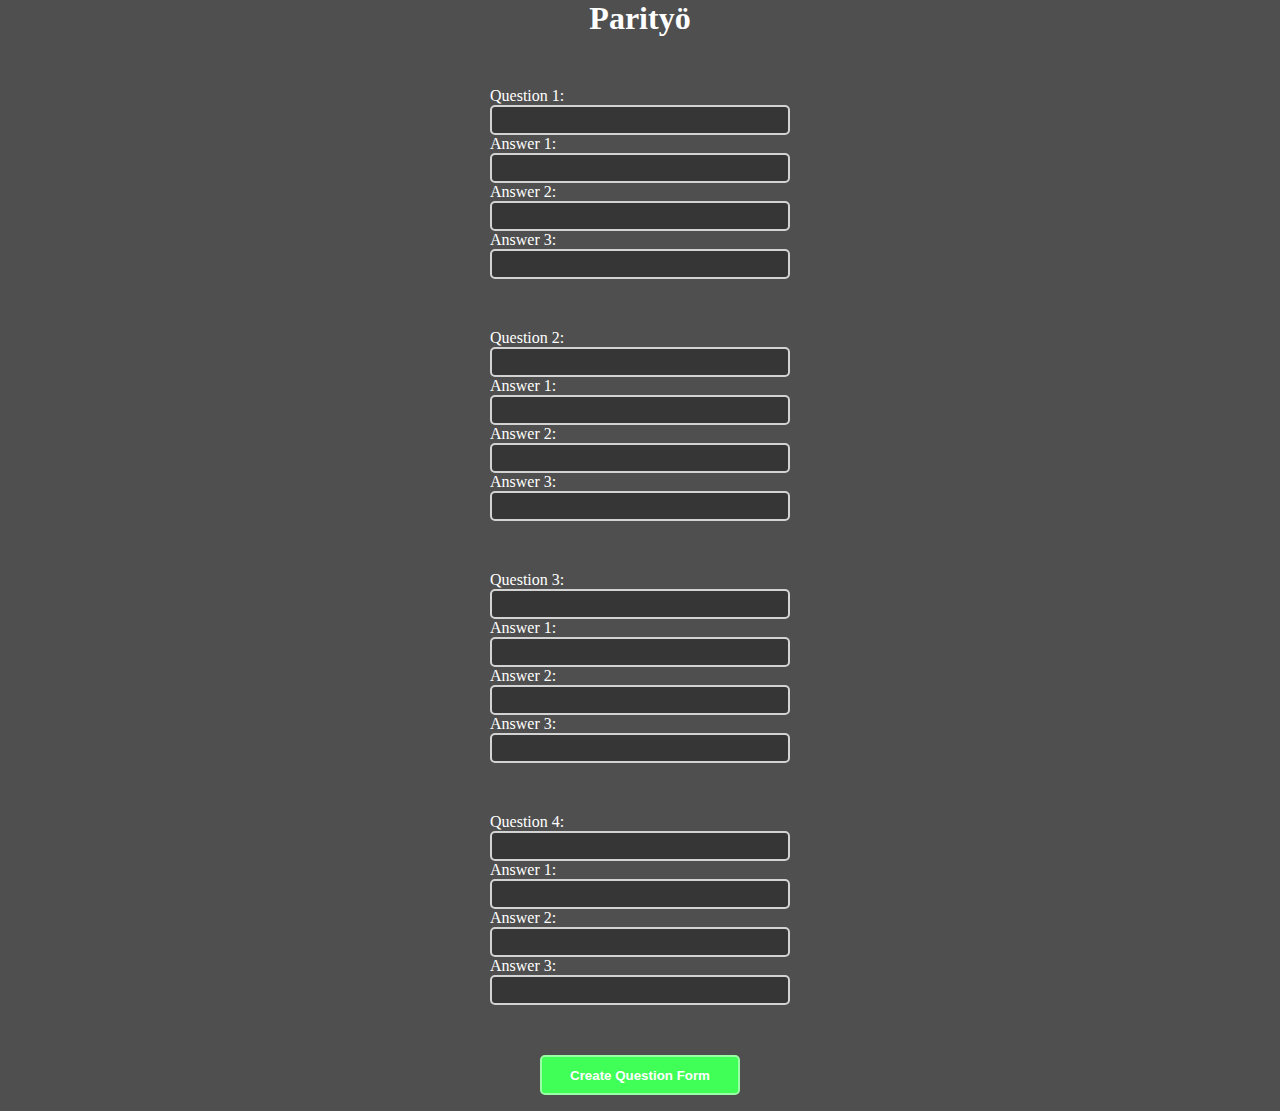
<file: Kysely/index.html>
<html>
<head>
    <meta charset="UTF-8">
    <meta http-equiv="X-UA-Compatible" content="IE=edge">
    <meta name="viewport" content="width=device-width, initial-scale=1.0">
    <title>Parityo</title>
	<link rel="stylesheet" href="style3.css">
</head>
<body>
	<h1>Parityö</h1>
	<form method="post" action="answers.php" name="quizForm">
		<div>
			<label for="q1">Question 1:</label>
			<input type="text" id="q1" name="q1" required>
			<label for="a1">Answer 1:</label>
			<input type="text" id="a1" name="a1" required>
			<label for="a2">Answer 2:</label>
			<input type="text" id="a2" name="a2" required>
			<label for="a3">Answer 3:</label>
			<input type="text" id="a3" name="a3" required>
		</div>
			<br><br>
		<div>
			<label for="q2">Question 2:</label>
			<input type="text" id="q2" name="q2" required>
			<label for="b1">Answer 1:</label>
			<input type="text" id="b1" name="b1" required>
			<label for="b2">Answer 2:</label>
			<input type="text" id="b2" name="b2" required>
			<label for="b3">Answer 3:</label>
			<input type="text" id="b3" name="b3" required>
		</div>
			<br><br>
		<div>
			<label for="q3">Question 3:</label>
			<input type="text" id="q3" name="q3" required>
			<label for="c1">Answer 1:</label>
			<input type="text" id="c1" name="c1" required>
			<label for="c2">Answer 2:</label>
			<input type="text" id="c2" name="c2" required>
			<label for="c3">Answer 3:</label>
			<input type="text" id="c3" name="c3" required>
		</div>
			<br><br>
		<div>
			<label for="q4">Question 4:</label>
			<input type="text" id="q4" name="q4" required>
			<label for="d1">Answer 1:</label>
			<input type="text" id="d1" name="d1" required>
			<label for="d2">Answer 2:</label>
			<input type="text" id="d2" name="d2" required>
			<label for="d3">Answer 3:</label>
			<input type="text" id="d3" name="d3" required>
			<br><br>
		</div>
			<input type="submit" value="Create Question Form">
	</form>

	<script src="main.js"></script>
</body>
</html>
</file>
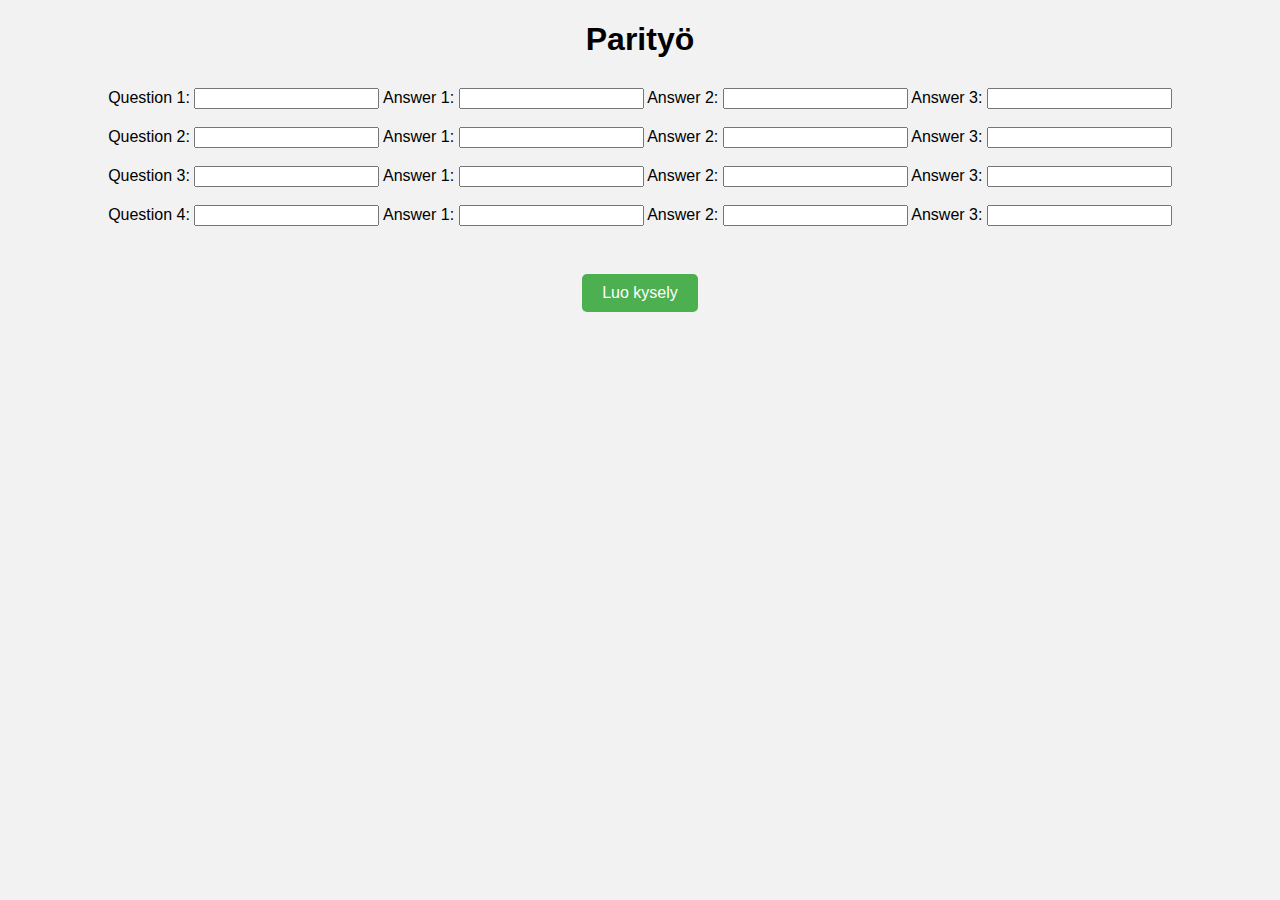
<file: Parityö/index.html>
<!DOCTYPE html>
<html>
<meta charset="UTF-8">
<head>
	<link rel="stylesheet" href="style.css">
	<title>Parityö</title>
</head>
<body>
	<h1>Parityö</h1>
	<form method="POST" action="quiz.php">
		<label for="q1">Question 1:</label>
		<input type="text" id="q1" name="q1" required>
		<label for="a1">Answer 1:</label>
		<input type="text" id="a1" name="a1" required>
		<label for="a2">Answer 2:</label>
		<input type="text" id="a2" name="a2" required>
		<label for="a3">Answer 3:</label>
		<input type="text" id="a3" name="a3" required>
		<br><br>
		<label for="q2">Question 2:</label>
		<input type="text" id="q2" name="q2" required>
		<label for="b1">Answer 1:</label>
		<input type="text" id="b1" name="b1" required>
		<label for="b2">Answer 2:</label>
		<input type="text" id="b2" name="b2" required>
		<label for="b3">Answer 3:</label>
		<input type="text" id="b3" name="b3" required>
		<br><br>
		<label for="q3">Question 3:</label>
		<input type="text" id="q3" name="q3" required>
		<label for="c1">Answer 1:</label>
		<input type="text" id="c1" name="c1" required>
		<label for="c2">Answer 2:</label>
		<input type="text" id="c2" name="c2" required>
		<label for="c3">Answer 3:</label>
		<input type="text" id="c3" name="c3" required>
		<br><br>
		<label for="q4">Question 4:</label>
		<input type="text" id="q4" name="q4" required>
		<label for="d1">Answer 1:</label>
		<input type="text" id="d1" name="d1" required>
		<label for="d2">Answer 2:</label>
		<input type="text" id="d2" name="d2" required>
		<label for="d3">Answer 3:</label>
		<input type="text" id="d3" name="d3" required>
		<br><br>
		<input type="submit" value="Luo kysely">
	</form>
</body>
</html>
</file>
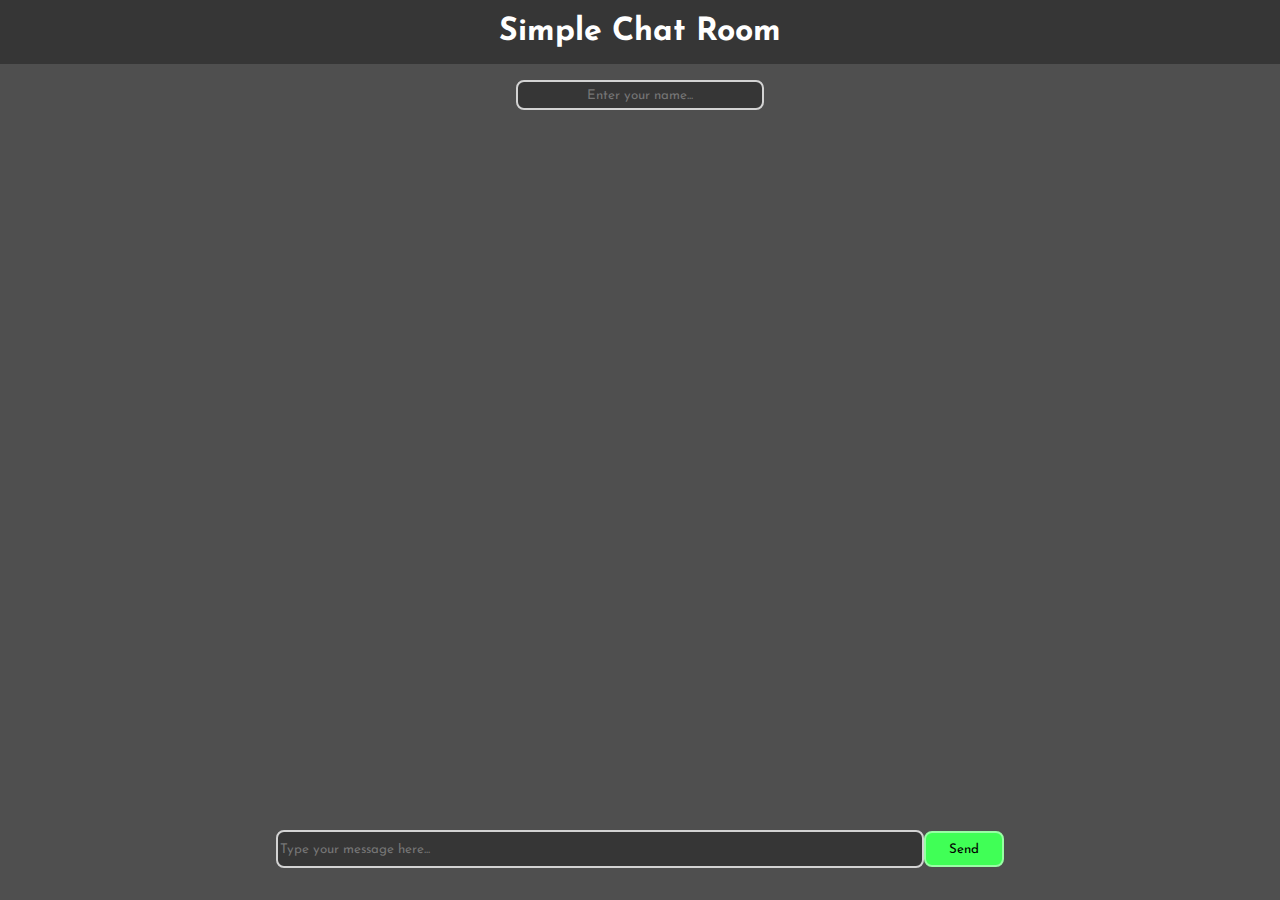
<file: Chatroom/Chatroom/index.html>
<!DOCTYPE html>
<html>
<head>
	<style>
		@import url('https://fonts.googleapis.com/css2?family=Josefin+Sans:ital,wght@1,300&family=Outfit:wght@200&display=swap');
	</style>

	<link rel="stylesheet" href="style.css">
	<title>Simple Chat Room</title>
	<script type="text/javascript" src="chat.js"></script>
	
</head>
<body>

	<div class="dark">
		<div class="Chatroom">
			<h1 class="Header" style="font-family: Josefin Sans;">Simple Chat Room</h1>
		</div>
	</div>
	
	<div class="input-master">
		<div class="Inputs">
			<input type="text" id="username" placeholder="Enter your name..." style="font-family: Josefin Sans";>
		</div>
	</div>

	<div class="masterofaChatmaster">
		<div class="Chatmaster">
			<div class="Chatbox">
				<div id="chat-box" style="font-family: Josefin Sans";>
				</div>
			</div>
		</div>
	</div>

	<div class="Containermessage">
		<div class="messagefield">
			<input type="text" id="message" placeholder="Type your message here..." style="font-family: Josefin Sans";>
			<div class="button">
				<button onclick="sendMessage()" class="btn-se" id="btn-se" style="font-family: Josefin Sans;">Send</button>
			</div>
		</div>
	</div>
</body>
</html>
</file>
<file: Kysely/style3.css>
body {
    background-color: #4f4f4f;
    margin: 0;
  }
  
  h1 {
    color: rgb(255, 255, 255);
    text-align: center;
    margin: 0;
  }
  
  form {
    display: flex;
    flex-direction: column;
    align-items: center;
    justify-content: center;
    margin-top: 50px;
  }
  
  form div {
    display: flex;
    flex-direction: column;
    align-items: flex-start;
    margin-bottom: 10px;
  }
  
  label {
    color: white;
  }
  
  input[type="text"] {
    width: 300px;
    height: 30px;
    border-radius: 5px;
    border: 2px solid lightgray;
    background-color: #363636;
    color: white;
    padding: 5px;
  }
  
  input[type="submit"] {
    width: 200px;
    height: 40px;
    border-radius: 5px;
    border: 2px solid rgb(152, 255, 164);
    background-color: rgb(64, 255, 86);
    color: white;
    font-weight: bold;
  }
  
  br {
    line-height: 20px;
  }
</file>
<file: Parityö/style.css>
body {
  font-family: Arial, sans-serif;
  background-color: #f2f2f2;
  text-align: center;
}

.container {
  max-width: 800px;
  margin: 0 auto;
  padding: 20px;
  background-color: #fff;
  border-radius: 10px;
  box-shadow: 0px 0px 10px rgba(0, 0, 0, 0.3);
}

h1 {
  text-align: center;
}

form {
  margin-top: 30px;
}

.question {
  margin-bottom: 10px;
  font-weight: bold;
}

.answer {
  margin-bottom: 10px;
}

input[type="radio"] {
  margin-right: 10px;
}

input[type="submit"] {
  display: block;
  margin: 30px auto 0;
  background-color: #4CAF50;
  color: #fff;
  border: none;
  border-radius: 5px;
  padding: 10px 20px;
  font-size: 16px;
  cursor: pointer;
}

input[type="submit"]:hover {
  background-color: #3e8e41;
}
</file>
<file: Chatroom/Chatroom/style.css>
body{
    --bg-color: #4f4f4f;
    --dark-color: #363636;
    background-color: var(--bg-color);
    margin: 0%;
}
.Inputs-master{
    align-content: center;
    margin: auto;
}

.Inputs{
    margin: 1rem;
    display: flex;
    justify-content: center;
    align-items: center;
}
.Chatbox {
    color: white;

}
.Chatmaster {
    margin-left: 20%;
    width: 60%;
    padding-bottom: 30%; 
}


p{
    flex-wrap: wrap;
}

.messagefield {
    /*margin-top: 34%;*/
    display: flex;
    justify-content: flex-start;
    align-items: center;
    position: fixed;
    left: 50%;
    transform: translateX(-50%);
    bottom: 2rem;
}

#message{
    width: 40rem;
    height: 2rem;
    border-width: 2px;
    border-color: lightgray;
    background-color: var(--dark-color);  
    color: white;
    border-style: solid;
    border-radius: 0.5rem;
}

#username{
    width: 15rem;
    height: 1.5rem;
    border-width: 2px;
    border-color: lightgray;
    border-style: solid;
    color: white;
    background-color: var(--dark-color);
    border-radius: 0.5rem;
    text-align: center;
}

#btn-se{
    width: 5rem;
    height: 2.25rem;
    border-width: 2px;
    border-color: rgb(152, 255, 164);
    border-style: solid;
    background-color:  rgb(64, 255, 86);
    border-radius: 0.5rem;
}

.dark{
    background-color: var(--dark-color);
    padding: 1rem;
    
}

h1{
    color: rgb(255, 255, 255);
    text-align: center;
    margin: 0%;
    
}
</file>
